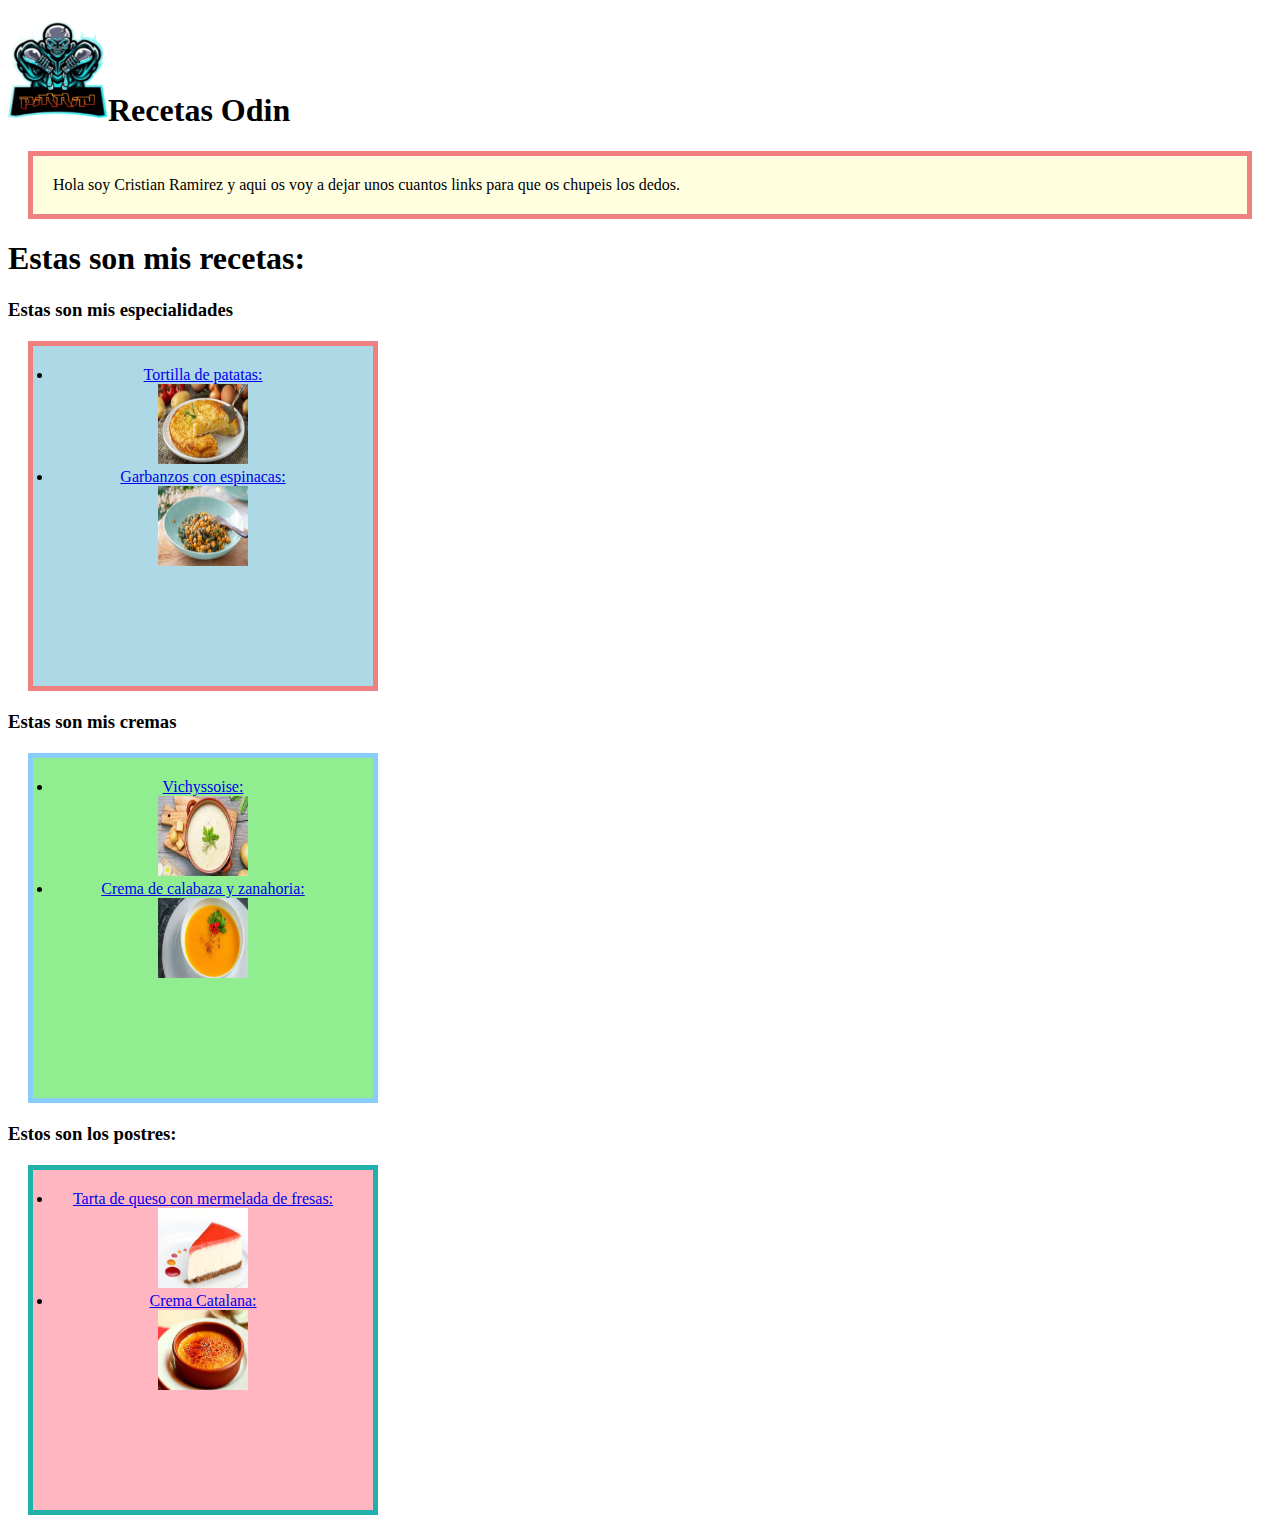
<file: index.html>
<!DOCTYPE html>
<html lang="en">

<head>
  <meta charset="UTF-8">
  <meta name="viewport" content="width=device-width, initial-scale=1.0">
  <title>Mi pagina de Recetas</title>  
  <link rel="stylesheet" href="style.css">
</head>

<body>
  
  <h1><img src="images/avatar.png" alt="Pirrin22 Logo" 
  height="100" width="100">Recetas Odin</h1>
  <p class="me">Hola soy Cristian Ramirez y aqui os voy a dejar unos cuantos links para que os chupeis los dedos.</p>

  <h1>Estas son mis recetas:</h1>

  <h3>Estas son mis especialidades</h3>
  <ul class="one">
    <li><a href="recipes/tortilla.html">Tortilla de patatas:</a></li>
    <img src="images/tortilla.jpeg" alt="tortilla de patatas" height="80" width="90">

    <li><a href="recipes/garbanzos.html">Garbanzos con espinacas:</a></li>
    <img src="images/garbanzos.jpg" alt="garbanzos con espinacas" height="80" width="90">
    
  </ul>

  <h3>Estas son mis cremas</h3>
  <ul class="two">
    <li><a href="recipes/vichyssoise.html">Vichyssoise:</a></li>
    <img src="images/vichissoise.jpeg" alt="Vichyssoise" height="80" width="90"> 
    
    <li><a href="recipes/crema-calabaza.html">Crema de calabaza y zanahoria:</a></li>
    <img src="images/crema de calabaza.jpeg" alt="Crema de calabaza y zanahoria" height="80" width="90">
  </ul>

  <h3>Estos son los postres:</h3>

  <ul class="post">
    <li><a href="recipes/tarta-queso.html">Tarta de queso con mermelada de fresas:</a></li>
    <img src="images/Tarta de queso.jpeg" alt="Tarta de queso" height="80" width="90">
    
    <li><a href="recipes/crema-catalana.html">Crema Catalana:</a></li>
    <img src="images/crema catalana.jpeg" alt="Crema Catalana" height="80" width="90">
  </ul>





</body>

</html>
</file>
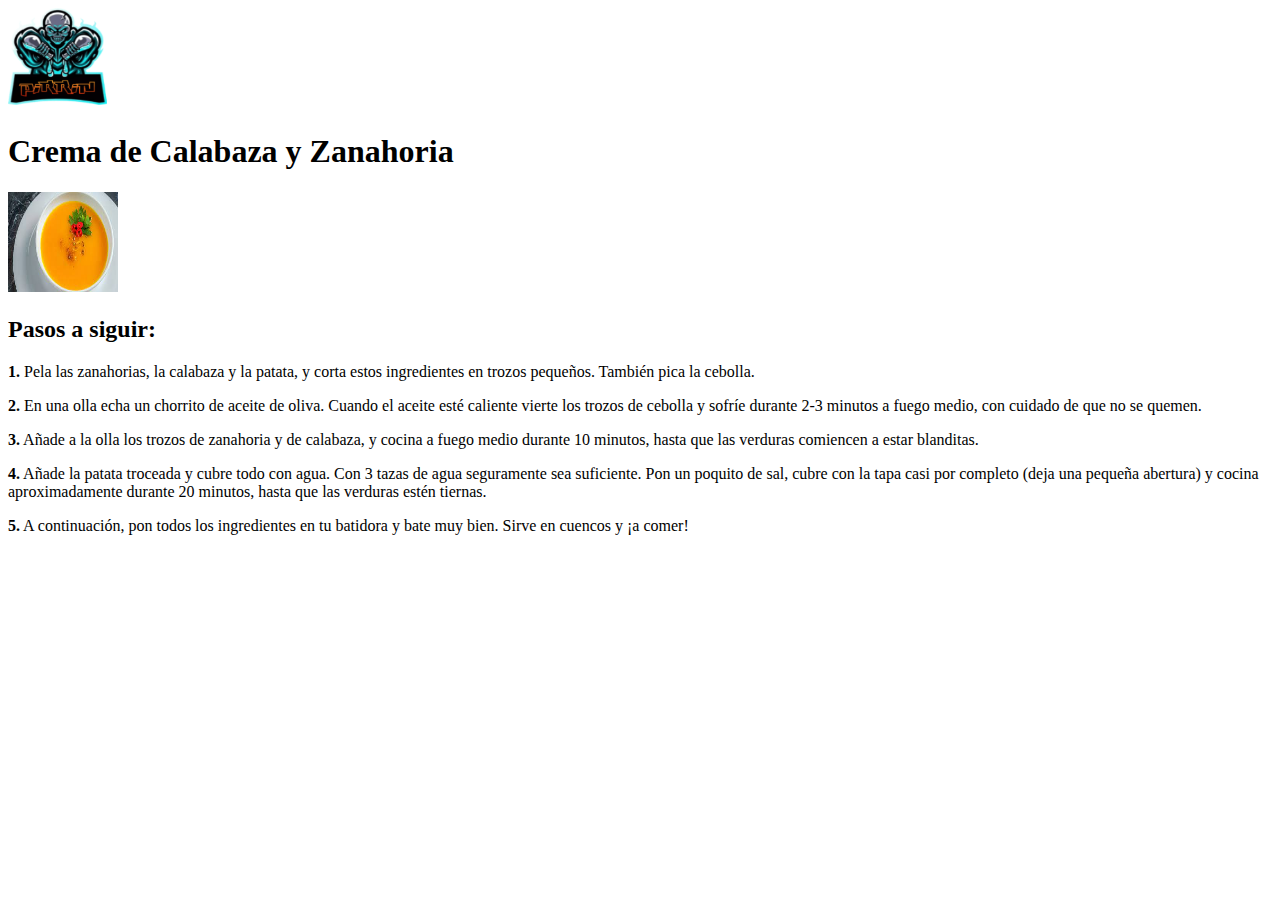
<file: recipes/crema-calabaza.html>
<!DOCTYPE html>
<html lang="en">

<head>
  <meta charset="UTF-8">
  <title>Mi pagina de Recetas</title>  
</head>

<body>
  
  <img src="../images/avatar.png" alt="Pirrin22 Logo" 
  height="100" width="100">
  <h1>Crema de Calabaza y Zanahoria</h1>
  <img src="../images/crema de calabaza.jpeg" alt="Crema de calabaza"
    height="100" width="110">

    <h2>Pasos a siguir:</h2>
  
    <p><strong>1.</strong> Pela las zanahorias, la calabaza y la patata, y corta estos ingredientes en trozos pequeños. También pica la cebolla.</p>
    <p><strong>2.</strong> En una olla echa un chorrito de aceite de oliva. Cuando el aceite esté caliente vierte los trozos de cebolla y sofríe durante 2-3 minutos a fuego medio, con cuidado de que no se quemen.</p>
    <p><strong>3.</strong> Añade a la olla los trozos de zanahoria y de calabaza, y cocina a fuego medio durante 10 minutos, hasta que las verduras comiencen a estar blanditas.</p>
    <p><strong>4.</strong> Añade la patata troceada y cubre todo con agua. Con 3 tazas de agua seguramente sea suficiente. Pon un poquito de sal, cubre con la tapa casi por completo (deja una pequeña abertura) y cocina aproximadamente durante 20 minutos, hasta que las verduras estén tiernas.</p>
    <p><strong>5.</strong> A continuación, pon todos los ingredientes en tu batidora y bate muy bien. Sirve en cuencos y ¡a comer!</p>

</body>

</html>
</file>
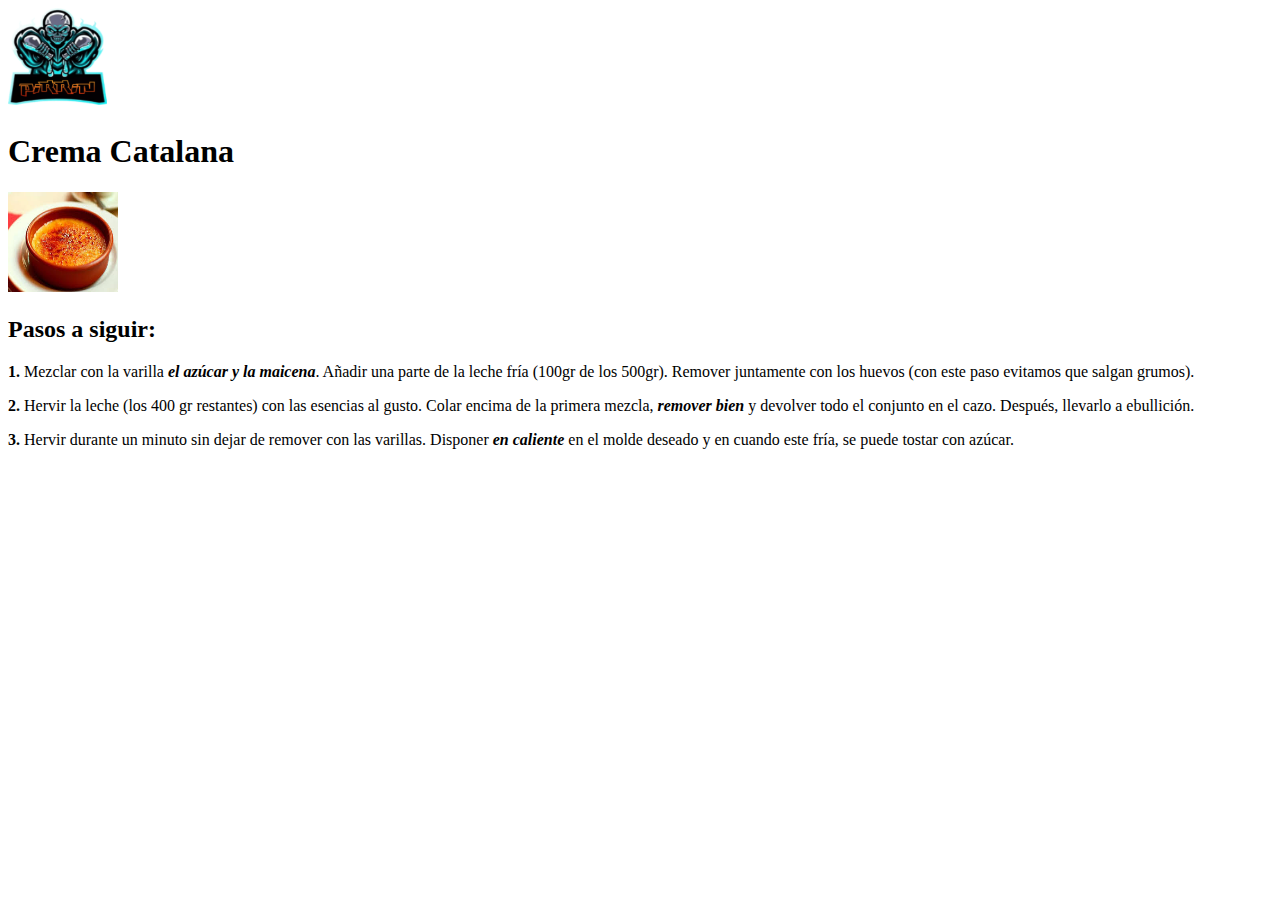
<file: recipes/crema-catalana.html>
<!DOCTYPE html>
<html lang="en">

<head>
  <meta charset="UTF-8">
  <title>Mi pagina de Recetas</title>  
</head>

<body>
  
  <img src="../images/avatar.png" alt="Pirrin22 Logo" 
  height="100" width="100">
  <h1>Crema Catalana</h1>
  <img src="../images/crema catalana.jpeg" alt="Crema Catalana"
    height="100" width="110">

    <h2>Pasos a siguir:</h2>
  
    <p><strong>1.</strong> Mezclar con la varilla <strong><em>el azúcar y la maicena</em></strong>. Añadir una parte de la leche fría (100gr de los 500gr). Remover juntamente con los huevos (con este paso evitamos que salgan grumos).</p>
    <p><strong>2.</strong> Hervir la leche (los 400 gr restantes) con las esencias al gusto. Colar encima de la primera mezcla, <strong><em>remover bien</em></strong> y devolver todo el conjunto en el cazo. Después, llevarlo a ebullición.</p>
    <p><strong>3.</strong> Hervir durante un minuto sin dejar de remover con las varillas. Disponer <strong><em>en caliente</em></strong> en el molde deseado y en cuando este fría, se puede tostar con azúcar.</p>


</body>
</html>
</file>
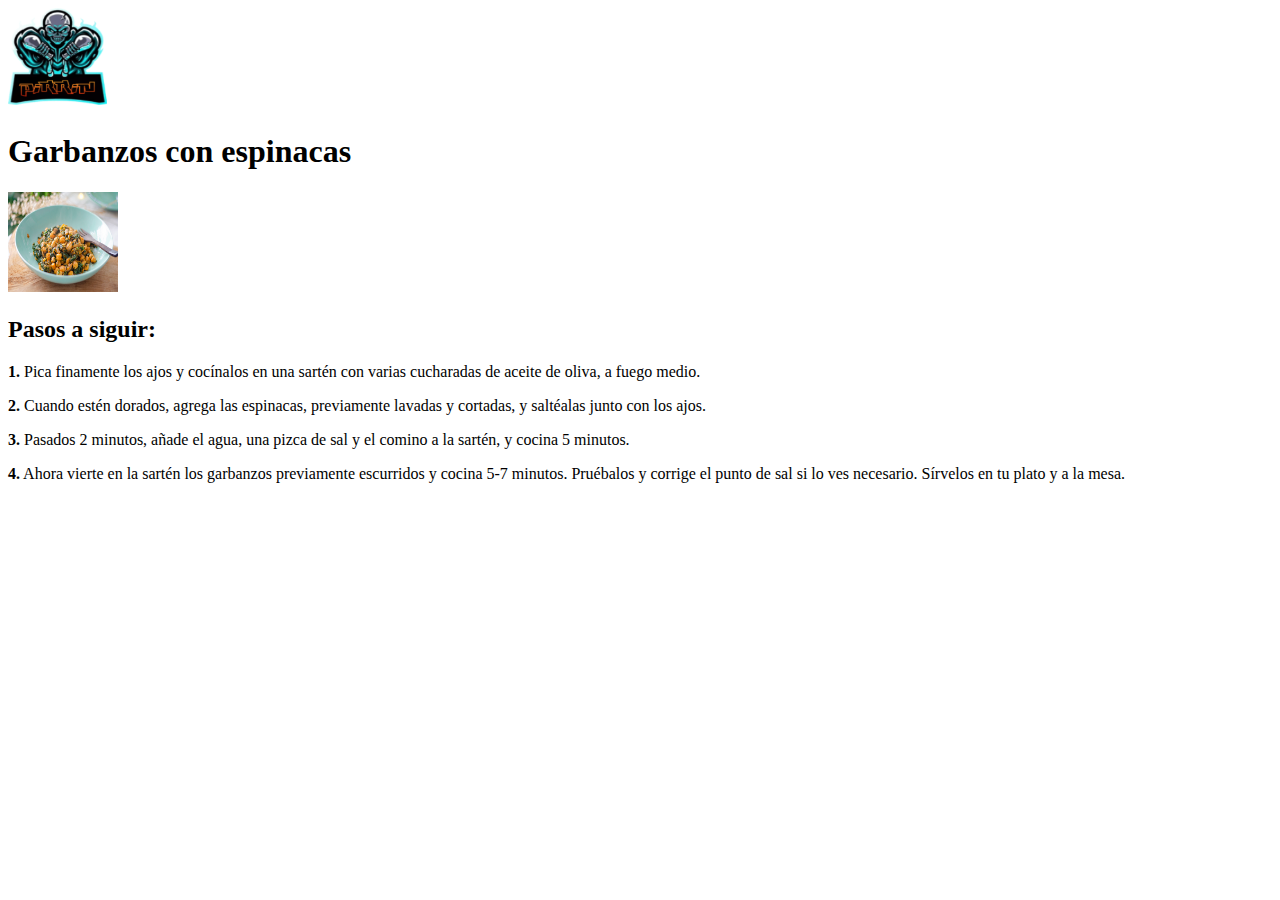
<file: recipes/garbanzos.html>
<!DOCTYPE html>
<html lang="en">

<head>
  <meta charset="UTF-8">
  <title>Mi pagina de Recetas</title>  
</head>

<body>
  
  <img src="../images/avatar.png" alt="Pirrin22 Logo" 
  height="100" width="100">
  <h1>Garbanzos con espinacas</h1>
  <img src="../images/garbanzos.jpg" alt="Garbanzos con espinacas"
    height="100" width="110">

    <h2>Pasos a siguir:</h2>
  
    <p><strong>1.</strong> Pica finamente los ajos y cocínalos en una sartén con varias cucharadas de aceite de oliva, a fuego medio.</p>
    <p><strong>2.</strong> Cuando estén dorados, agrega las espinacas, previamente lavadas y cortadas, y saltéalas junto con los ajos.</p>
    <p><strong>3.</strong> Pasados 2 minutos, añade el agua, una pizca de sal y el comino a la sartén, y cocina 5 minutos.</p>
    <p><strong>4.</strong> Ahora vierte en la sartén los garbanzos previamente escurridos y cocina 5-7 minutos. Pruébalos y corrige el punto de sal si lo ves necesario. Sírvelos en tu plato y a la mesa.</p>
    

</body>
</html>
</file>
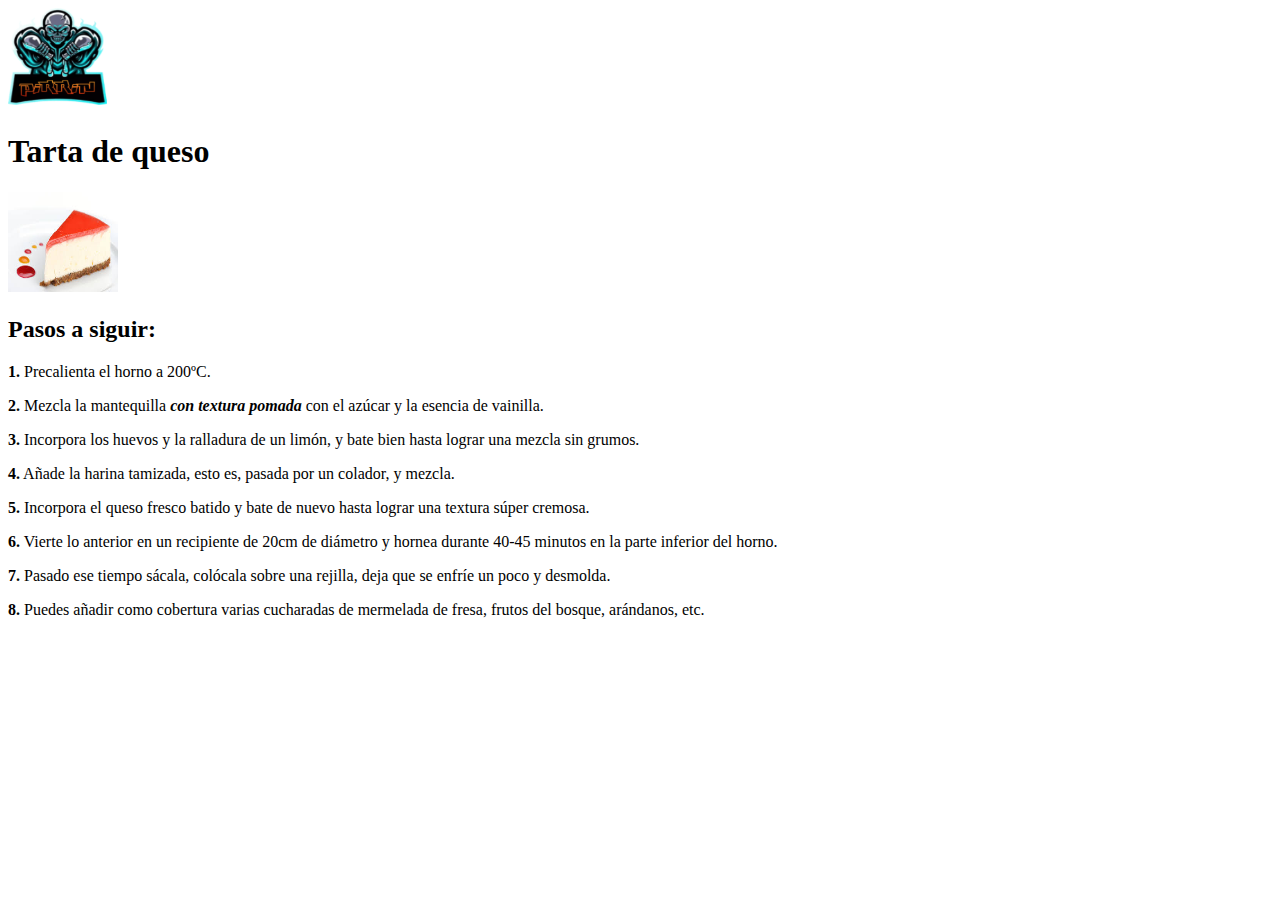
<file: recipes/tarta-queso.html>
<!DOCTYPE html>
<html lang="en">

<head>
  <meta charset="UTF-8">
  <title>Mi pagina de Recetas</title>  
</head>

<body>
  
  <img src="../images/avatar.png" alt="Pirrin22 Logo" 
  height="100" width="100">
  <h1>Tarta de queso</h1>
  <img src="../images/Tarta de queso.jpeg" alt="Tarta de queso"
    height="100" width="110">

    <h2>Pasos a siguir:</h2>
  
    <p><strong>1.</strong> Precalienta el horno a 200ºC.</p>
    <p><strong>2.</strong> Mezcla la mantequilla <strong><em>con textura pomada</em></strong> con el azúcar y la esencia de vainilla.</p>
    <p><strong>3.</strong> Incorpora los huevos y la ralladura de un limón, y bate bien hasta lograr una mezcla sin grumos.</p>
    <p><strong>4.</strong> Añade la harina tamizada, esto es, pasada por un colador, y mezcla.</p>
    <p><strong>5.</strong> Incorpora el queso fresco batido y bate de nuevo hasta lograr una textura súper cremosa.</p>
    <p><strong>6.</strong> Vierte lo anterior en un recipiente de 20cm de diámetro y hornea durante 40-45 minutos en la parte inferior del horno.</p>
    <p><strong>7.</strong> Pasado ese tiempo sácala, colócala sobre una rejilla, deja que se enfríe un poco y desmolda.</p>
    <p><strong>8.</strong> Puedes añadir como cobertura varias cucharadas de mermelada de fresa, frutos del bosque, arándanos, etc.</p>

</body>
</html>
</file>
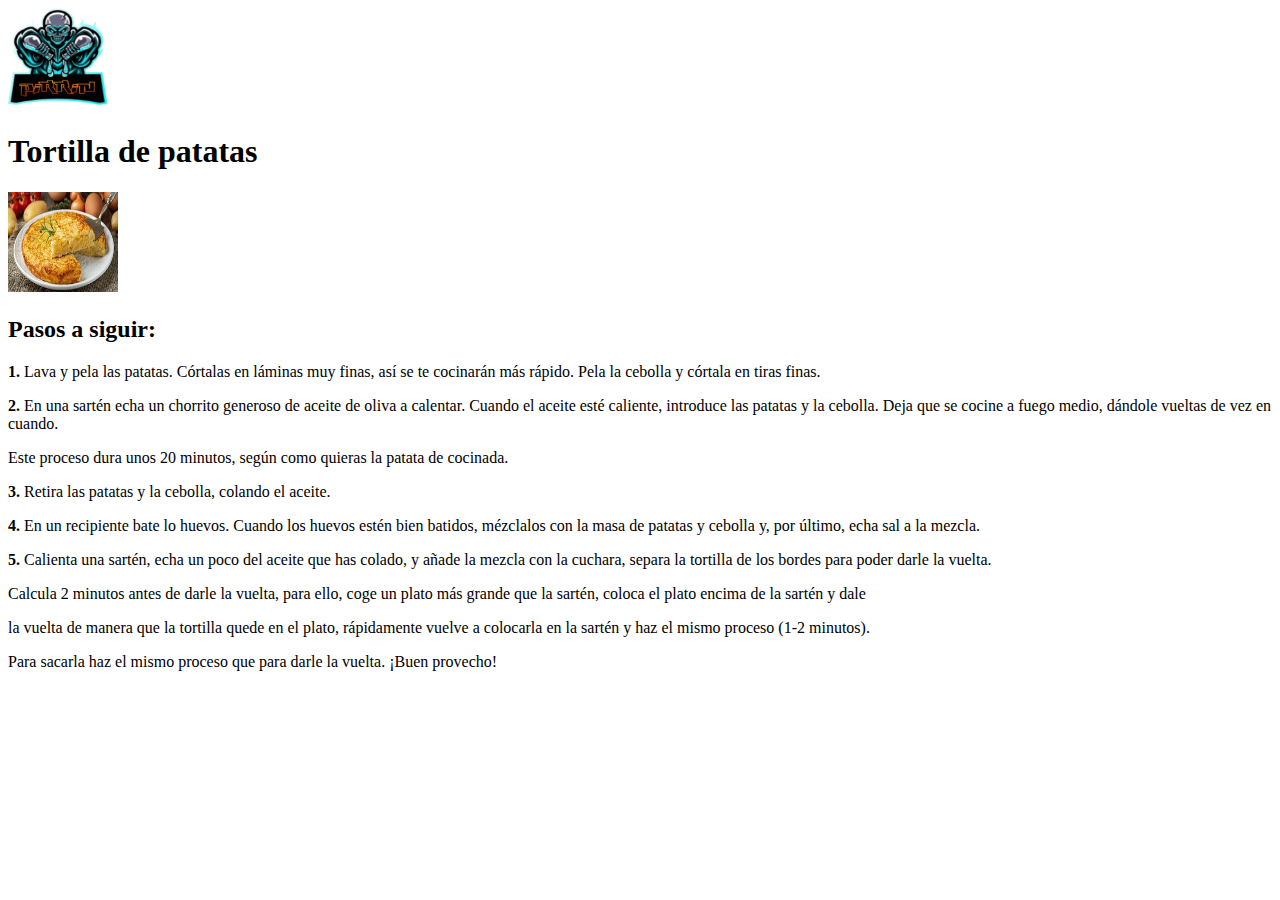
<file: recipes/tortilla.html>
<!DOCTYPE html>
<html lang="en">

<head>
  <meta charset="UTF-8">
  <title>Mi pagina de Recetas</title>  
</head>

<body>
  
  <img src="../images/avatar.png" alt="Pirrin22 Logo" 
    height="100" width="100">
  <h1>Tortilla de patatas</h1>
  <img src="../images/tortilla.jpeg" alt="Tortilla de patata"
    height="100" width="110">

    <h2>Pasos a siguir:</h2>
  
    <p><strong>1.</strong> Lava y pela las patatas. Córtalas en láminas muy finas, así se te cocinarán más rápido. Pela la cebolla y córtala en tiras finas.</p>
    <p><strong>2.</strong> En una sartén echa un chorrito generoso de aceite de oliva a calentar. Cuando el aceite esté caliente, introduce las patatas y la cebolla. Deja que se cocine a fuego medio, dándole vueltas de vez en cuando.</p>
    <p>Este proceso dura unos 20 minutos, según como quieras la patata de cocinada.</p>
    <p><strong>3.</strong> Retira las patatas y la cebolla, colando el aceite.</p>
    <p><strong>4.</strong> En un recipiente bate lo huevos. Cuando los huevos estén bien batidos, mézclalos con la masa de patatas y cebolla y, por último, echa sal a la mezcla.</p>
    <p><strong>5.</strong> Calienta una sartén, echa un poco del aceite que has colado, y añade la mezcla con la cuchara, separa la tortilla de los bordes para poder darle la vuelta.</p>
    <p> Calcula 2 minutos antes de darle la vuelta, para ello, coge un plato más grande que la sartén, coloca el plato encima de la sartén y dale</p>
    <p> la vuelta de manera que la tortilla quede en el plato, rápidamente vuelve a colocarla en la sartén y haz el mismo proceso (1-2 minutos).</p>
    <p> Para sacarla haz el mismo proceso que para darle la vuelta. ¡Buen provecho!</p>

</body>



</html>
</file>
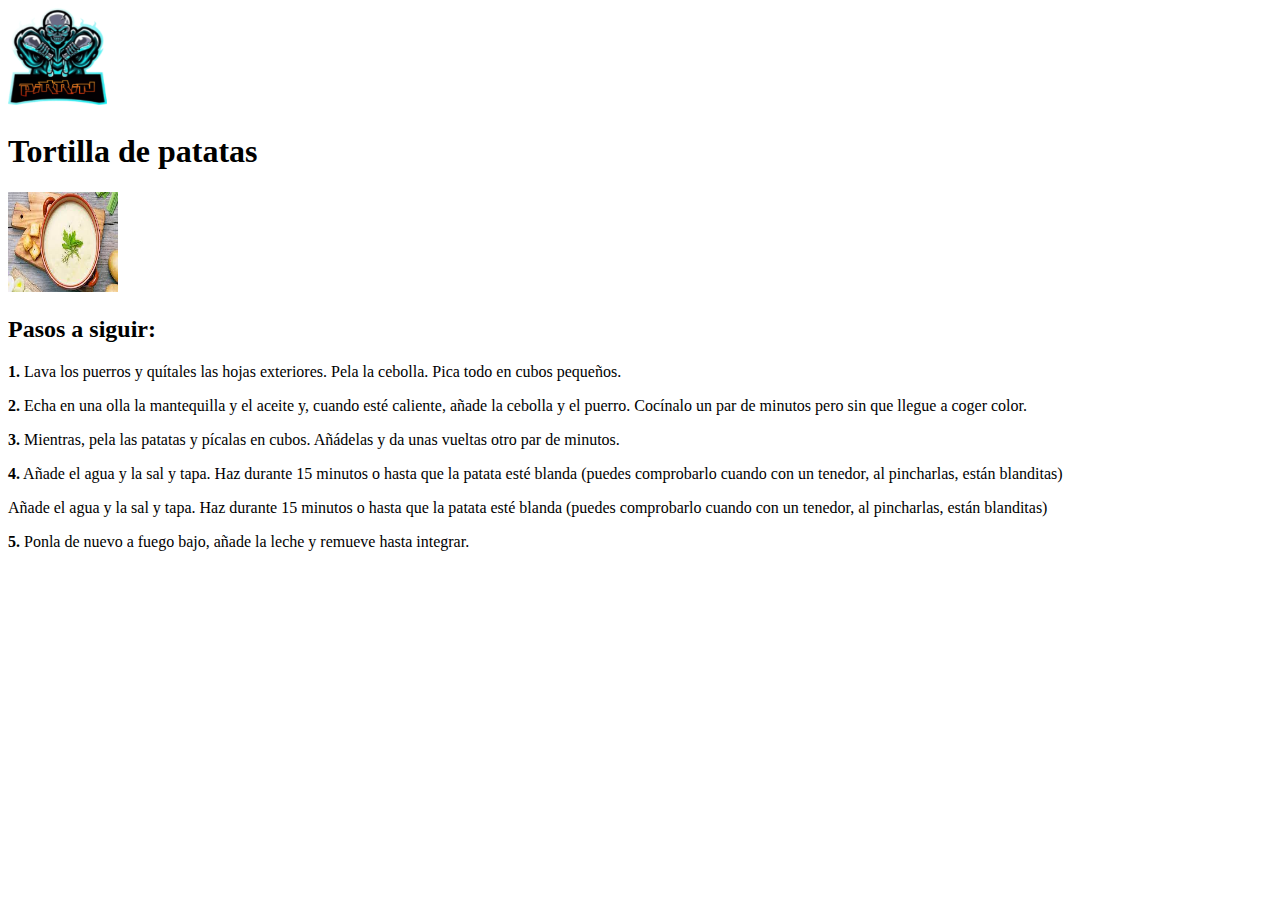
<file: recipes/vichyssoise.html>
<!DOCTYPE html>
<html lang="en">

<head>
  <meta charset="UTF-8">
  <title>Mi pagina de Recetas</title>  
</head>

<body>
  
  <img src="../images/avatar.png" alt="Pirrin22 Logo" 
  height="100" width="100">
  <h1>Tortilla de patatas</h1>
  <img src="../images/vichissoise.jpeg" alt="Vichyssoise"
    height="100" width="110">

    <h2>Pasos a siguir:</h2>
  
    <p><strong>1.</strong> Lava los puerros y quítales las hojas exteriores. Pela la cebolla. Pica todo en cubos pequeños.</p>
    <p><strong>2.</strong> Echa en una olla la mantequilla y el aceite y, cuando esté caliente, añade la cebolla y el puerro. Cocínalo un par de minutos pero sin que llegue a coger color.</p>
    <p><strong>3.</strong> Mientras, pela las patatas y pícalas en cubos. Añádelas y da unas vueltas otro par de minutos.</p>
    <p><strong>4.</strong> Añade el agua y la sal y tapa. Haz durante 15 minutos o hasta que la patata esté blanda (puedes comprobarlo cuando con un tenedor, al pincharlas, están blanditas)</p>
    <p>Añade el agua y la sal y tapa. Haz durante 15 minutos o hasta que la patata esté blanda (puedes comprobarlo cuando con un tenedor, al pincharlas, están blanditas)</p>
    <p><strong>5.</strong> Ponla de nuevo a fuego bajo, añade la leche y remueve hasta integrar.</p>

</body>



</html>
</file>
<file: style.css>
.me {
    padding: 20px;
    border: 5px solid lightcoral; 
    margin: 20px;
    background-color:lightyellow;
    height: 0 auto;
    width: 0 auto;
}

.one {
    padding: 20px;
    border: 5px solid lightcoral;
    margin: 20px;
    background-color:lightblue;
    height: 300px;
    width: 300px;
    text-align: center;
}

.two {
    padding: 20px;
    border: 5px solid lightskyblue;
    margin: 20px;
    background-color:lightgreen;
    height: 300px;
    width: 300px;
    text-align: center;
}

.post {
    padding: 20px;
    border: 5px solid lightseagreen;
    margin: 20px;
    background-color: lightpink;
    height: 300px;
    width: 300px;
    text-align: center;
}
</file>
